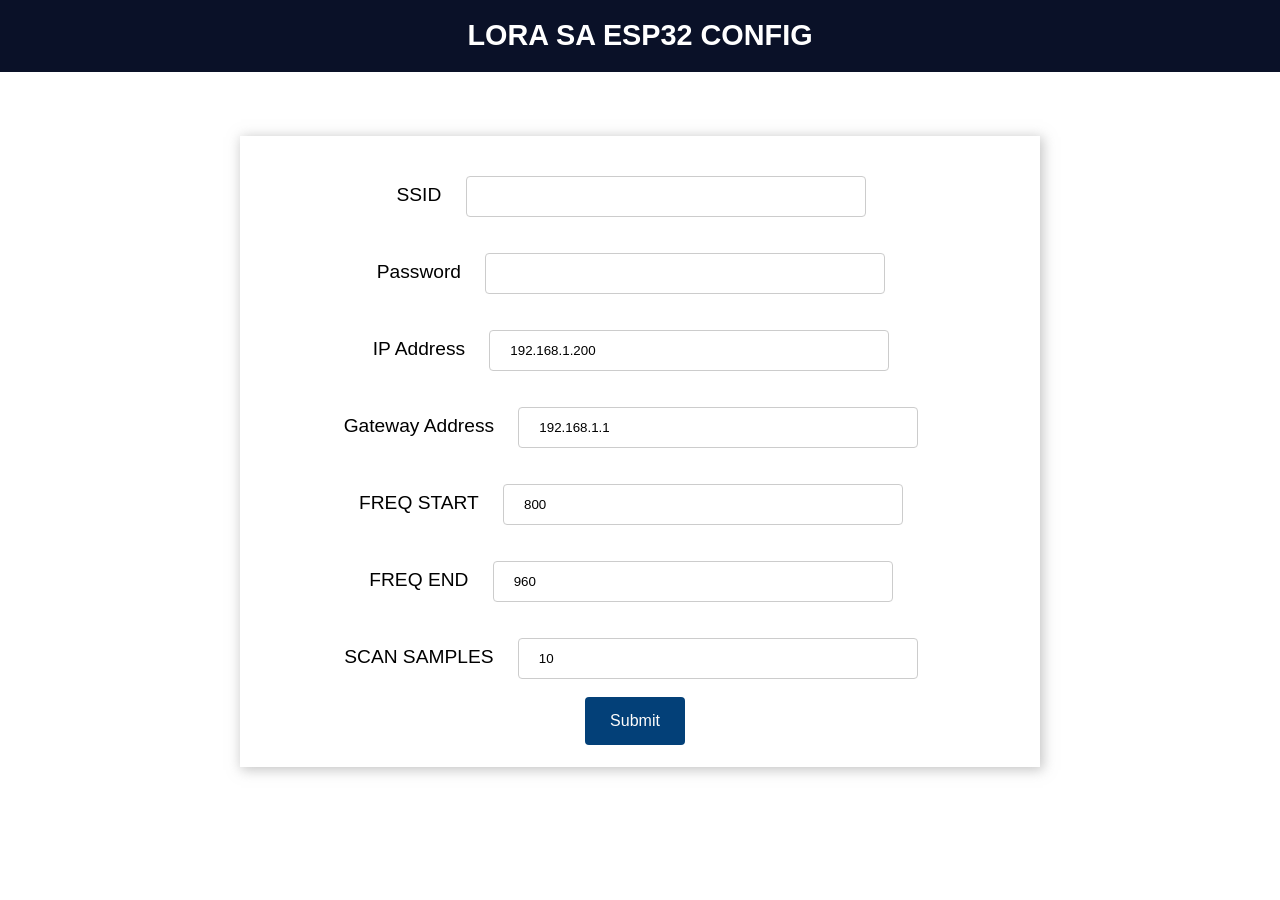
<file: data/index.html>
<!DOCTYPE html>
<html>

<head>
  <title>ESP Wi-Fi Manager</title>
  <meta name="viewport" content="width=device-width, initial-scale=1">
  <link rel="icon" href="data:,">
  <link rel="stylesheet" type="text/css" href="style.css">
</head>

<body>
  <div class="topnav">
    <h1>LORA SA ESP32 CONFIG</h1>
  </div>
  <div class="content">
    <div class="card-grid">
      <div class="card">
        <form action="/" method="POST">
          <p>
            <label for="ssid">SSID</label>
            <input type="text" id="ssid" name="ssid"><br>
            <label for="pass">Password</label>
            <input type="text" id="pass" name="pass"><br>
            <label for="ip">IP Address</label>
            <input type="text" id="ip" name="ip" value="192.168.1.200"><br>
            <label for="gateway">Gateway Address</label>
            <input type="text" id="gateway" name="gateway" value="192.168.1.1"><br>
            <label for="fstart">FREQ START</label>
            <input type="number" id="fstart" name="fstart" value="800"><br>
            <label for="fend">FREQ END</label>
            <input type="number" id="fend" name="fend" value="960"><br>
            <label for="samples">SCAN SAMPLES</label>
            <input type="number" id="samples" name="samples" value="10"><br>
            <input type="submit" value="Submit">
          </p>
        </form>
      </div>
    </div>
  </div>
</body>

</html>
</file>
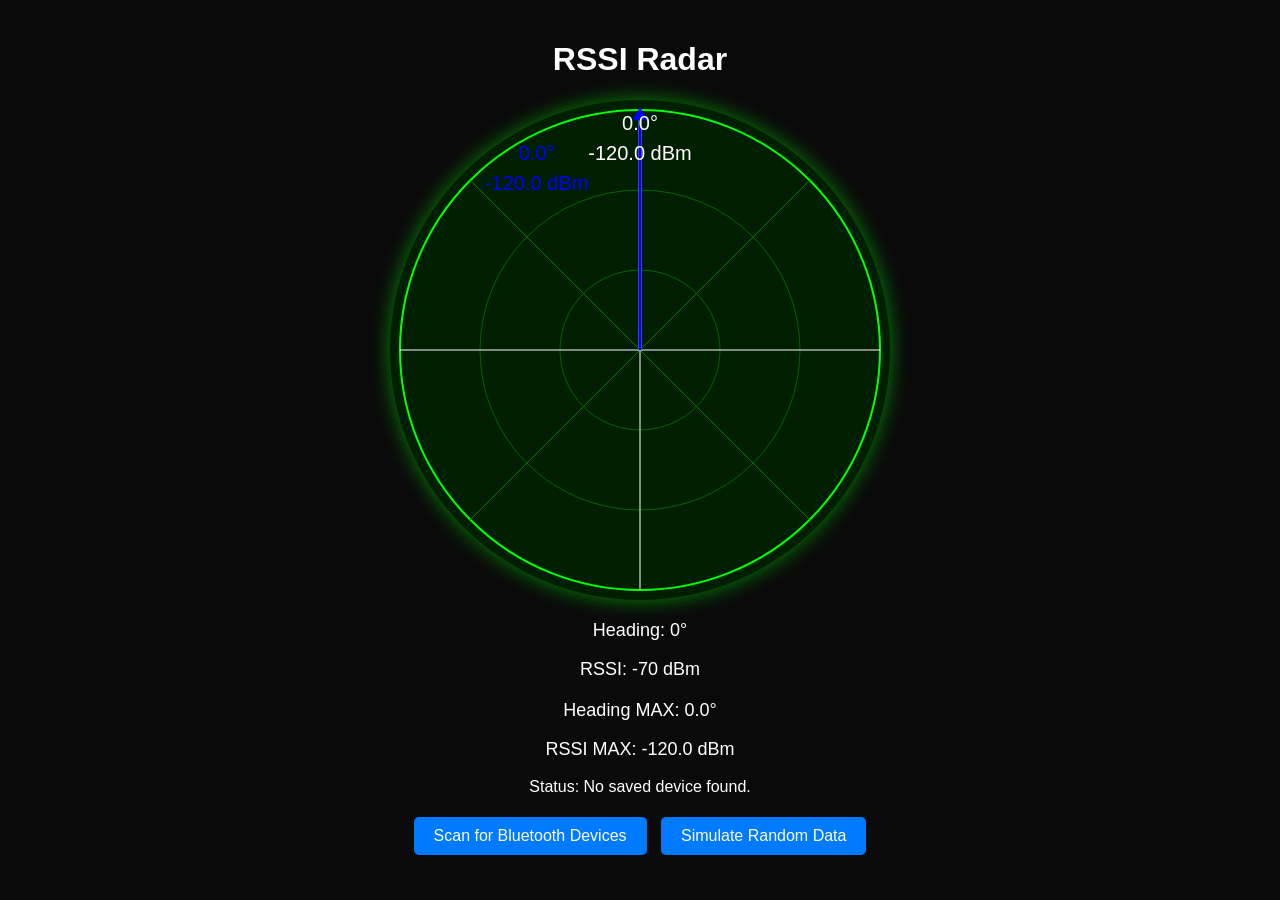
<file: web_app/compass/index.html>
<!DOCTYPE html>
<html lang="en">

<head>
  <meta charset="UTF-8">
  <meta name="viewport" content="width=device-width, initial-scale=1.0">
  <title>RSSI Radar</title>
  <style>
    body {
      font-family: Arial, sans-serif;
      text-align: center;
      margin: 0;
      padding: 20px;
      background-color: #0a0a0a;
      color: white;
    }

    #radarCanvas {
      margin: 20px auto;
      display: block;
      background-color: #001f00;
      border-radius: 50%;
      box-shadow: 0 0 20px rgba(0, 255, 0, 0.5);
    }

    #legend {
      margin-top: 20px;
      padding: 10px;
      background-color: rgba(0, 255, 0, 0.1);
      border-radius: 5px;
      width: 300px;
      margin-left: auto;
      margin-right: auto;
      border: 1px solid rgba(0, 255, 0, 0.5);
    }

    button {
      padding: 10px 20px;
      font-size: 16px;
      border: none;
      border-radius: 5px;
      background-color: #007bff;
      color: white;
      cursor: pointer;
      transition: background-color 0.3s ease;
      margin: 5px;
    }

    button:hover {
      background-color: #0056b3;
    }

    button:disabled {
      background-color: #a9a9a9;
      cursor: not-allowed;
    }

    .info {
      margin-top: 20px;
      font-size: 18px;
    }

    #deviceList {
      margin-top: 20px;
      padding: 10px;
      background-color: rgba(0, 255, 0, 0.1);
      border-radius: 5px;
      width: 300px;
      margin-left: auto;
      margin-right: auto;
      border: 1px solid rgba(0, 255, 0, 0.5);
    }

    #deviceList ul {
      list-style: none;
      padding: 0;
      margin: 0;
      text-align: left;
    }

    #deviceList li {
      padding: 5px;
      cursor: pointer;
    }

    #deviceList li:hover {
      background-color: rgba(0, 255, 0, 0.2);
    }
  </style>
</head>

<body>
  <h1>RSSI Radar</h1>
  <canvas id="radarCanvas" width="500" height="500"></canvas>
  <!--
  <div id="legend">
    <p><strong>Legend:</strong></p>
    <ul style="list-style: none; padding: 0; margin: 0; text-align: left;">
      <li><span style="color: red;">Red</span>: RSSI Heading Vectors</li>
      <li><span style="color: #e0ffe0;">Light Green</span>: Compass Directions (45° steps)</li>
    </ul>
  </div>-->
  <div class="info">
    <p>Heading: <span id="heading">0°</span></p>
    <p>RSSI: <span id="rssi">-70 dBm</span></p>
  </div>

  <div class="info">
    <p>Heading MAX: <span id="heading-max">0°</span></p>
    <p>RSSI MAX: <span id="rssi-max">-70 dBm</span></p>
  </div>
  <p>Status: <span id="status">Disconnected</span></p>
  <button id="scanBtn">Scan for Bluetooth Devices</button>
  <button id="simulateBtn">Simulate Random Data</button>
  <div id="deviceList" style="display: none;">
    <p><strong>Available Devices:</strong></p>
    <ul id="devices"></ul>
  </div>

  <script>
    const canvas = document.getElementById("radarCanvas");
    const ctx = canvas.getContext("2d");
    const headingDisplay = document.getElementById("heading");
    const rssiDisplay = document.getElementById("rssi");
    const headingDisplayMAX = document.getElementById("heading-max");
    const rssiDisplayMAX = document.getElementById("rssi-max");
    const scanBtn = document.getElementById("scanBtn");
    const simulateBtn = document.getElementById("simulateBtn");
    const deviceList = document.getElementById("deviceList");
    const devicesUl = document.getElementById("devices");
    const statusElem = document.getElementById("status");


    let isSimulating = false; // Flag to track simulation state
    let dataPoints = [{ angle: 0, rssi: -120 }]; // Array to store all received data
    let currentPoint = { angle: 0, rssi: -120 }; // To track the most recently added point


    // Draw radar function
    function drawRadar() {
      const centerX = canvas.width / 2;
      const centerY = canvas.height / 2;
      const radius = Math.min(centerX, centerY) - 10;

      ctx.clearRect(0, 0, canvas.width, canvas.height);

      // Radar background
      ctx.beginPath();
      ctx.arc(centerX, centerY, radius, 0, 2 * Math.PI);
      ctx.strokeStyle = "#00ff00";
      ctx.lineWidth = 2;
      ctx.stroke();

      // Concentric circles
      for (let i = 1; i <= 3; i++) {
        ctx.beginPath();
        ctx.arc(centerX, centerY, radius * (i / 3), 0, 2 * Math.PI);
        ctx.strokeStyle = "rgba(0, 255, 0, 0.3)";
        ctx.lineWidth = 1;
        ctx.stroke();
      }

      // rotate everything relative to angleOffset, in radians
      const angleOffset = -Math.round(currentPoint.angle / 5) * 5 * Math.PI / 180;

      // Compass lines
      for (let angle = 0; angle < 360; angle += 45) {
        const rad = (angle * Math.PI) / 180;
        ctx.beginPath();
        ctx.moveTo(centerX, centerY);
        ctx.lineTo(centerX + radius * Math.sin(rad + angleOffset), centerY - radius * Math.cos(rad + angleOffset));
        ctx.strokeStyle = angle % 90 == 0 ? "white" : "green";
        ctx.lineWidth = angle == 0 ? 3 : 1;
        ctx.stroke();
      }

      let lineCoef = 2.5;

      var minf = -1, maxf = -1;
      dataPoints.forEach(({ spectrum }) => {
        if (!spectrum) return;

        spectrum.forEach(({ F }) => {
          if (minf < 0 || minf > F) minf = F;
          maxf = Math.max(maxf, F);
        });
      });

      // Draw data points
      dataPoints.forEach(({ angle, rssi, t0, spectrum }) => {
        if (!currentPoint.spectrum || !spectrum) return;

        const rad = (angle * Math.PI) / 180;
        //const length = (120 + rssi) / (radius / 2) * radius;
        if (minf == maxf) {
          const length = Math.max(radius - 10, ((120 - 90) + (rssi + 90)) * lineCoef); // Scale RSSI to fit within radar

          //console.log("Length: " + length);
          const x = centerX + length * Math.sin(rad + angleOffset);
          const y = centerY - length * Math.cos(rad + angleOffset);

          ctx.beginPath();
          ctx.moveTo(centerX, centerY);
          ctx.lineTo(x, y);
          // calculating linear decay factor:
          // for 5000 < dt < 45000 - linear decay from 1.0 to 0.5
          // for dt outside those - flat 1.0, or flat 0.5
          const colorDecay = 1 - Math.min(Math.max((currentPoint.t0 - t0 - 5000) / (2 * 40000), 0), 0.5);
          ctx.strokeStyle = `rgba(${Math.trunc(255 * colorDecay)}, ${Math.trunc((1 - colorDecay) * 255)}, ${Math.trunc((1 - colorDecay) * 255)}, 1)`;
          ctx.lineWidth = 2;
          ctx.stroke();
        } else {
          // now, here's radical new view:
          // colour: the redder it is, the more recent the reading is
          // intensity: the more intense it is, the higher the RSSI
          // radius: the distance from centre represents frequency for which the reading was made
          // angle: direction

          spectrum.forEach(({ F, R }) => {
            const length = (F - minf) / (maxf - minf) * (radius - 20 - 10) + 20;

            ctx.beginPath();
            ctx.arc(centerX, centerY, length, rad + angleOffset - 0.5 * Math.PI / 180 - Math.PI / 2, rad + angleOffset + 0.5 * Math.PI / 180 - Math.PI / 2, false);
            // calculating linear decay factor:
            // for 5000 < dt < 45000 - linear decay from 1.0 to 0.5
            // for dt outside those - flat 1.0, or flat 0.5
            const colorDecay = 1 - Math.min(Math.max((currentPoint.t0 - t0 - 5000) / (2 * 40000), 0), 0.5);
            const colorIntensity = 1 + Math.max(-1, Math.min(0, R + 20) / (70 - 20));
            ctx.strokeStyle = `rgba(${Math.trunc(255 * colorDecay)}, ${Math.trunc((1 - colorDecay) * 255)}, ${Math.trunc((1 - colorDecay) * 255)}, ${colorIntensity})`;
            ctx.lineWidth = 5;
            ctx.stroke();
          });
        }
      });

      const maxPoint = dataPoints.reduce((max, point) => (point.rssi > max.rssi ? point : max), { angle: 0, rssi: -120 });
      const maxRad = (maxPoint.angle * Math.PI) / 180;
      const maxLength = radius;
      headingDisplayMAX.textContent = `${maxPoint.angle.toFixed(1)}°`;
      rssiDisplayMAX.textContent = `${maxPoint.rssi.toFixed(1)} dBm`;

      const maxX = centerX + maxLength * Math.sin(maxRad + angleOffset);
      const maxY = centerY - maxLength * Math.cos(maxRad + angleOffset);

      ctx.beginPath();
      ctx.moveTo(centerX, centerY);
      ctx.lineTo(maxX, maxY);
      ctx.strokeStyle = "blue";
      ctx.lineWidth = 3;
      ctx.stroke();

      // Draw arrowhead
      const arrowHeadLength = 10;
      const arrowAngle = Math.PI / 6; // 30 degrees for the arrowhead

      const arrowX1 = maxX - arrowHeadLength * Math.sin(maxRad - arrowAngle + angleOffset);
      const arrowY1 = maxY + arrowHeadLength * Math.cos(maxRad - arrowAngle + angleOffset);

      const arrowX2 = maxX - arrowHeadLength * Math.sin(maxRad + arrowAngle + angleOffset);
      const arrowY2 = maxY + arrowHeadLength * Math.cos(maxRad + arrowAngle + angleOffset);

      ctx.beginPath();
      ctx.moveTo(maxX, maxY);
      ctx.lineTo(arrowX1, arrowY1);
      ctx.lineTo(arrowX2, arrowY2);
      ctx.closePath();
      ctx.fillStyle = "blue";
      ctx.fill();
      ctx.stroke();

      // Draw current RSSI line in yellow
      const currentRad = (currentPoint.angle * Math.PI) / 180;
      const currentLength = ((120 + currentPoint.rssi) / (radius / 2)) * radius * 1.2;

      const currentX = centerX + currentLength * Math.sin(currentRad + angleOffset);
      const currentY = centerY - currentLength * Math.cos(currentRad + angleOffset);

      ctx.beginPath();
      ctx.moveTo(centerX, centerY);
      ctx.lineTo(currentX, currentY);
      ctx.strokeStyle = "yellow";
      ctx.lineWidth = 3;
      ctx.stroke();

      const headingString = `${currentPoint.angle.toFixed(1)}°`;
      const rssiString = `${currentPoint.rssi.toFixed(1)} dBm`;
      ctx.fillStyle = "white";
      ctx.font = "20px Arial";

      const m = ctx.measureText(headingString);
      ctx.fillText(headingString, centerX - m.width / 2, 30);
      const m1 = ctx.measureText(rssiString);
      ctx.fillText(rssiString, centerX - m1.width / 2, 60);

      const maxHeadingString = `${maxPoint.angle.toFixed(1)}°`;
      const maxRssiString = `${maxPoint.rssi.toFixed(1)} dBm`;
      ctx.fillStyle = "blue";
      ctx.font = "20px Arial";

      const maxOffset = Math.max(m.width, m1.width) * ((currentPoint.angle - maxPoint.angle + 360) % 360 > 180 ? -1 : 1);
      const m2 = ctx.measureText(maxHeadingString);
      ctx.fillText(maxHeadingString, centerX - m2.width / 2 - maxOffset, 60);
      const m3 = ctx.measureText(maxRssiString);
      ctx.fillText(maxRssiString, centerX - m3.width / 2 - maxOffset, 90);
    }

    // Handle canvas hover for pointer change
    canvas.addEventListener("mousemove", (event) => {
      const rect = canvas.getBoundingClientRect();
      const mouseX = event.clientX - rect.left;
      const mouseY = event.clientY - rect.top;
      const centerX = canvas.width / 2;
      const centerY = canvas.height / 2;

      let hovering = false;
      dataPoints.forEach(({ angle, rssi }) => {
        const rad = (angle * Math.PI) / 180;
        const length = ((120 + rssi) / (centerX / 2)) * centerX; // Scale RSSI to fit within radar
        const x = centerX + length * Math.cos(rad);
        const y = centerY + length * Math.sin(rad);

        const distance = Math.sqrt(Math.pow(mouseX - x, 2) + Math.pow(mouseY - y, 2));
        if (distance < 10) {
          hovering = true;
        }
      });

      canvas.style.cursor = hovering ? "pointer" : "default";
    });

    // Handle canvas clicks
    canvas.addEventListener("click", (event) => {
      const rect = canvas.getBoundingClientRect();
      const clickX = event.clientX - rect.left;
      const clickY = event.clientY - rect.top;
      const centerX = canvas.width / 2;
      const centerY = canvas.height / 2;

      dataPoints.forEach(({ angle, rssi }) => {
        const rad = (angle * Math.PI) / 180;
        const length = ((120 + rssi) / (centerX / 2)) * centerX; // Scale RSSI to fit within radar
        const x = centerX + length * Math.cos(rad);
        const y = centerY + length * Math.sin(rad);

        const distance = Math.sqrt(Math.pow(clickX - x, 2) + Math.pow(clickY - y, 2));
        if (distance < 10) { // If the click is close to the endpoint of the line
          showPrompt(`Angle: ${angle}°`, `RSSI: ${rssi} dBm`);
        }
      });
    });

    // Show a custom prompt
    function showPrompt(title, message) {
      const promptDiv = document.createElement("div");
      promptDiv.style.position = "fixed";
      promptDiv.style.top = "50%";
      promptDiv.style.left = "50%";
      promptDiv.style.transform = "translate(-50%, -50%)";
      promptDiv.style.backgroundColor = "#333";
      promptDiv.style.color = "white";
      promptDiv.style.padding = "20px";
      promptDiv.style.border = "2px solid #00ff00";
      promptDiv.style.borderRadius = "10px";
      promptDiv.style.zIndex = "1000";

      const titleElem = document.createElement("h2");
      titleElem.textContent = title;
      titleElem.style.margin = "0 0 10px 0";

      const messageElem = document.createElement("p");
      messageElem.textContent = message;
      messageElem.style.margin = "0 0 20px 0";

      const closeButton = document.createElement("button");
      closeButton.textContent = "Close";
      closeButton.style.padding = "10px 20px";
      closeButton.style.backgroundColor = "#007bff";
      closeButton.style.color = "white";
      closeButton.style.border = "none";
      closeButton.style.borderRadius = "5px";
      closeButton.style.cursor = "pointer";
      closeButton.addEventListener("click", () => {
        document.body.removeChild(promptDiv);
      });

      promptDiv.appendChild(titleElem);
      promptDiv.appendChild(messageElem);
      promptDiv.appendChild(closeButton);
      document.body.appendChild(promptDiv);
    }

    function angleDiff(a, b) {
      a = (a + 360) % 360;
      b = (b + 360) % 360;
      if (b < a) {
        a += b;
        b = a - b;
        a -= b;
      }

      return b - a > 180 ? a + 360 - b : b - a;
    }

    function simulateRssi(foxes, h_angle) {
      const rssis = foxes.map(({ angle, f_mhz, rssi }, i) => {
        const fox = angleDiff(angle, h_angle);
        return {
          f_mhz: f_mhz,
          rssi: Math.max(-90, (fox > 35 ? 0 : Math.cos((Math.PI / 2) * fox / 35) * (rssi + 90)) - Math.random() * 3 - 90)
        };
      });

      rssis.sort((a, b) => a.f_mhz - b.f_mhz);

      return rssis.reduce((v, fox) => {
        if (v.length == 0 || v[v.length - 1].f_mhz != fox.f_mhz) {
          v.push(fox);
          return v;
        }

        const prev = v[v.length - 1];
        prev.rssi = Math.log(Math.exp(prev.rssi) + Math.exp(fox.rssi));

        return v;
      }, []);
    }

    // Parse Bluetooth data
    function parseBTData(data) {
      // Match the data format and extract the heading and RSSI values
      const match = data.match(/RSSI_HEADING: '\{H:(\d+\.\d+),RSSI:(-?\d+\.\d+|-?\d+)\}'/);

      if (match) {
        const heading = parseInt(match[1]);
        const rssi = parseFloat(match[2]);
        console.log("H:" + heading + " R:" + rssi);
        data = '{"SCAN_RESULT":{"Hmin":' + match[1] + ',"Hmax":' + match[1] + ',"Spectrum":[{"F":0,"R":' + match[2] + '}]}}';
      }

      try {
        data = JSON.parse(data);
      } catch (e) {
        console.log("Skipping broken JSON:", e, "in", data);
        return;
      }

      if (data["SCAN_RESULT"]) {
        scanResult = data["SCAN_RESULT"];
        const spectrum = scanResult["Spectrum"];
        if (spectrum.length == 0) {
          console.log("Skipping scan result with no spectrum:", data);
          return;
        }

        const headingMin = scanResult.Hmin;
        const headingMax = scanResult.Hmax;

        const heading = ((headingMax + headingMin + 720 + (headingMax - headingMin > 180 ? 360 : 0)) / 2) % 360;
        const rssi = spectrum[0]["R"];

        const t0 = Date.now();
        dataPoints[Math.trunc(heading)] = { angle: heading, rssi: rssi, t0: t0, spectrum: spectrum };
        currentPoint = { angle: heading, rssi: rssi, t0: t0, spectrum: spectrum };
        //if (dataPoints.length > 50) dataPoints.shift(); // Keep only the last 50 points
        headingDisplay.textContent = `${heading.toFixed(1)}°`;
        rssiDisplay.textContent = `${rssi.toFixed(1)} dBm`;
        drawRadar();
      }
    }

    // Scan for Bluetooth devices
    scanBtn.addEventListener("click", async () => {
      try {
        const device = await navigator.bluetooth.requestDevice({
          acceptAllDevices: true,
          optionalServices: ['00001234-0000-1000-8000-00805f9b34fb']
        });

        const server = await device.gatt.connect();
        const service = await server.getPrimaryService('00001234-0000-1000-8000-00805f9b34fb');
        const characteristic = await service.getCharacteristic('00001234-0000-1000-8000-00805f9b34ac');

        // Save the device's ID to localStorage
        localStorage.setItem("bluetoothDeviceId", device.id);

        characteristic.addEventListener('characteristicvaluechanged', (event) => {
          const value = new TextDecoder().decode(event.target.value); // Decode the data
          console.log("Received data:", value); // For debugging
          parseBTData(value); // Process the data with your existing function
        });

        await characteristic.startNotifications();
        //alert(`Connected to ${device.name}`);
        statusElem.textContent = "Connected";
      } catch (error) {
        console.error("Error scanning for devices:", error);
        alert("Could not connect to any device.");
        statusElem.textContent = "Connection Error";
      }
    });

    // Simulate random data
    simulateBtn.addEventListener("click", () => {
      if (isSimulating) {
        isSimulating = false;
        simulateBtn.textContent = "Simulate Random Data";
      } else {
        isSimulating = true;
        simulateBtn.textContent = "Stop Simulation";

        dataPoints = [];
        for (i = 0; i < 360; i++) {
          dataPoints[i] = { angle: i, rssi: -120 };
        }

        const foxes = [
          { angle: Math.random() * 360, f_mhz: 240, rssi: -60 },
          { angle: Math.random() * 360, f_mhz: 320, rssi: -45 },
          { angle: Math.random() * 360, f_mhz: 120, rssi: -20 },
          { angle: Math.random() * 360, f_mhz: 120, rssi: -35 }
        ];
        (function simulate(foxes, prevAngle, prevRssi) {
          if (!isSimulating) return;
          const angle = (prevAngle - 3 + Math.random() * 7.5) % 360; // bias slightly to scan on
          const spectrum = simulateRssi(foxes, angle);

          const data = spectrum.length == 1 ? "RSSI_HEADING: '{H:" + angle + ",RSSI:" + spectrum[0].rssi + "}'" : JSON.stringify({
            SCAN_RESULT: {
              Hmin: Math.min(prevAngle, angle),
              Hmax: Math.max(prevAngle, angle),
              Spectrum: spectrum.map(({ f_mhz, rssi }) => ({ F: f_mhz, R: rssi }))
            }
          });
          parseBTData(data); // test actual BT data processing
          setTimeout(simulate, 100, foxes, angle, rssi);
        })(foxes, Math.random() * 360, -70 + Math.random() * 30);
      }
    });


    // Function to reconnect to a previously paired device
    async function reconnectBluetooth() {
      try {
        // Get the saved device ID from localStorage
        const savedDeviceId = localStorage.getItem("bluetoothDeviceId");
        if (!savedDeviceId) {
          console.log("No saved device found.");
          statusElem.textContent = "No saved device found.";
          return;
        }

        // Find the saved device in the browser's cache
        const devices = await navigator.bluetooth.getDevices();
        bluetoothDevice = devices.find((device) => device.id === savedDeviceId);

        if (!bluetoothDevice) {
          console.log("Saved device not available.");
          statusElem.textContent = "Saved device not available.";
          return;
        }

        console.log(`Reconnecting to device: ${bluetoothDevice.name}`);
        const server = await bluetoothDevice.gatt.connect();
        console.log(`Reconnected to device: ${bluetoothDevice.name}`);
        //deviceNameElem.textContent = bluetoothDevice.name;
        statusElem.textContent = "Reconnected";
      } catch (error) {
        console.error("Error reconnecting to Bluetooth device:", error);
        statusElem.textContent = "Reconnection Failed";
      }
    }

    // Automatically reconnect on page load
    window.addEventListener("load", reconnectBluetooth);
    // Initial draw
    drawRadar();
  </script>
</body>

</html
</file>
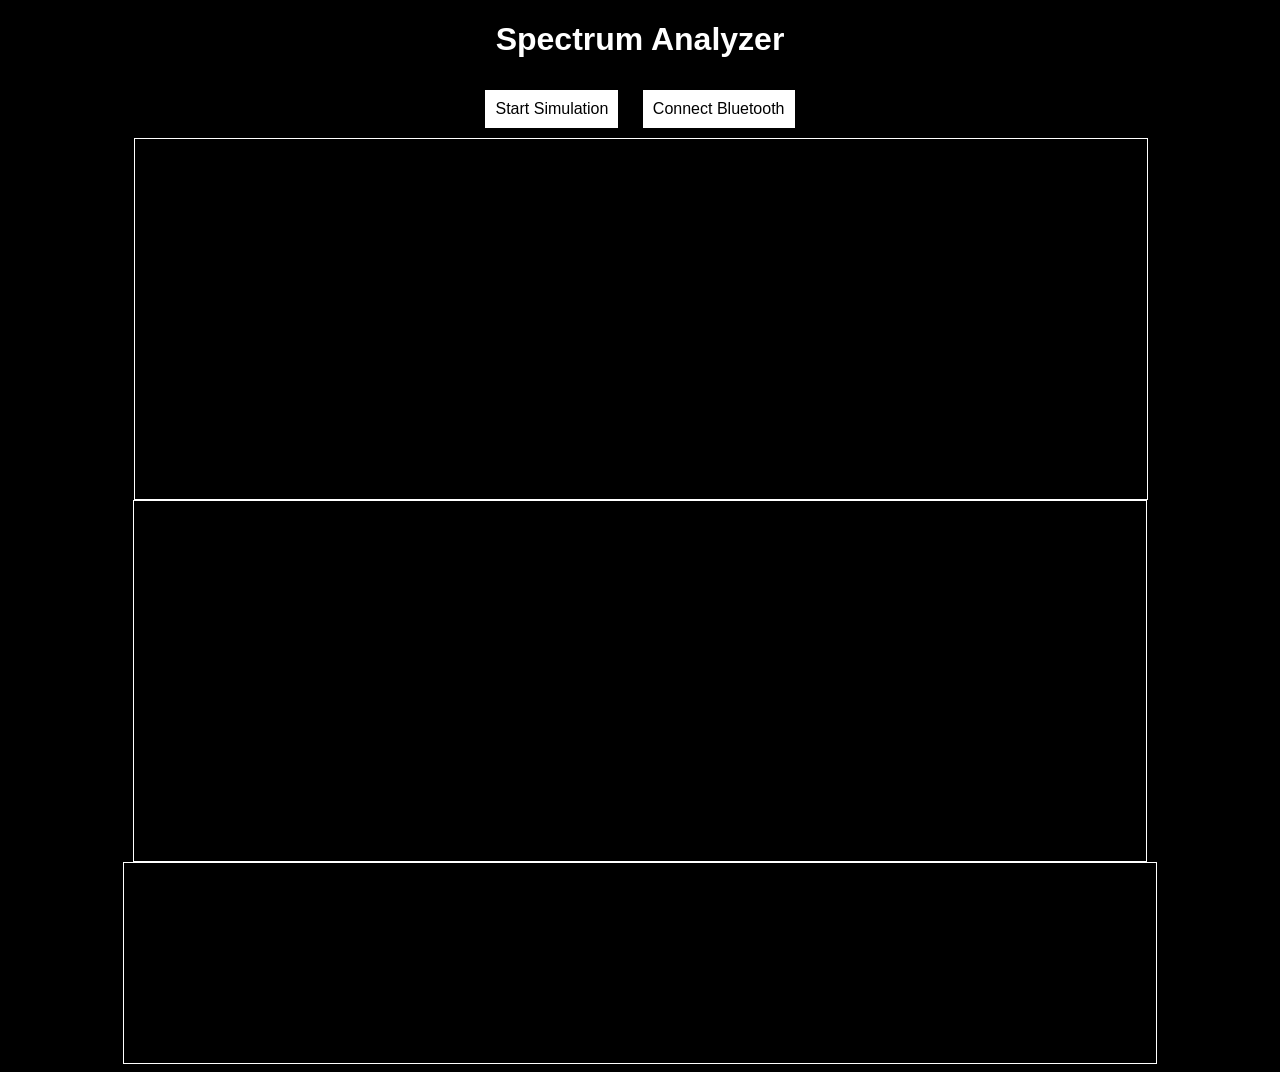
<file: web_app/spectr/index.html>
<!DOCTYPE html>
<html lang="en">

<head>
    <meta charset="UTF-8">
    <meta name="viewport" content="width=device-width, initial-scale=1.0">
    <title>Spectrum Analyzer</title>
    <style>
        body {
            font-family: Arial, sans-serif;
            text-align: center;
            background-color: black;
            color: white;
        }

        .container {
            display: flex;
            flex-direction: column;
            align-items: center;
            width: 80%;
            margin: auto;
        }

        .chart-container {
            width: 100%;
            display: flex;
            flex-direction: column;
            position: relative;
        }

        .chart {
            height: 40vh;
            border: 1px solid white;
            position: relative;
        }

        .waterfall {
            height: 40vh;
            border: 1px solid white;
        }

        .console {
            height: 20vh;
            width: 100%;
            background-color: black;
            color: white;
            overflow-y: auto;
            padding: 10px;
            text-align: left;
            border: 1px solid white;
        }

        .labels {
            position: absolute;
            left: -50px;
            top: 0;
            height: 100%;
            display: flex;
            flex-direction: column;
            justify-content: space-between;
        }

        .freq-labels {
            display: flex;
            justify-content: space-between;
            position: absolute;
            bottom: -20px;
            width: 100%;
        }

        canvas {
            width: 100%;
            height: 100%;
            display: block;
            image-rendering: crisp-edges;
        }

        button {
            margin: 10px;
            padding: 10px;
            font-size: 16px;
            background-color: white;
            color: black;
            border: none;
            cursor: pointer;
        }

        button:hover {
            background-color: gray;
        }
    </style>
</head>

<body>
    <h1>Spectrum Analyzer</h1>
    <button id="simulationButton" onclick="toggleSimulation()">Start Simulation</button>
    <button onclick="connectBluetooth()">Connect Bluetooth</button>
    <div class="container">
        <div class="chart-container">
            <div class="labels" id="dbLabels"></div>
            <canvas id="chartCanvas" class="chart"></canvas>
            <div class="freq-labels" id="freqLabels"></div>
        </div>
        <canvas id="waterfallCanvas" class="waterfall"></canvas>
        <div class="console" id="consoleOutput"></div>
    </div>
    <script>
        const chartCanvas = document.getElementById('chartCanvas');
        const chartCtx = chartCanvas.getContext('2d');
        const waterfallCanvas = document.getElementById('waterfallCanvas');
        const waterfallCtx = waterfallCanvas.getContext('2d');
        const dbLabels = document.getElementById('dbLabels');
        const freqLabels = document.getElementById('freqLabels');
        const simulationButton = document.getElementById('simulationButton');

        const scaleFactor = 1; //window.devicePixelRatio || 2;
        chartCanvas.width = chartCanvas.clientWidth * scaleFactor;
        chartCanvas.height = chartCanvas.clientHeight * scaleFactor;
        chartCtx.scale(scaleFactor, scaleFactor);

        waterfallCanvas.width = waterfallCanvas.clientWidth * scaleFactor;
        waterfallCanvas.height = waterfallCanvas.clientHeight * scaleFactor;
        waterfallCtx.scale(scaleFactor, scaleFactor);

        let RSSI = {};
        let spectrumData = Array.from({ length: 80 }, () => new Array(900).fill(0));
        let waterfallHistory = Array.from({ length: 80 }, () => new Array(900).fill("black"));
        let simulationInterval;
        let isSimulationRunning = false;
        let bluetoothDevice;
        let bluetoothCharacteristic;

        async function connectBluetooth() {
            try {
                const bluetoothDevice = await navigator.bluetooth.requestDevice({
                    acceptAllDevices: true,
                    optionalServices: ['00001234-0000-1000-8000-00805f9b34fb']
                });

                const server = await bluetoothDevice.gatt.connect();
                const service = await server.getPrimaryService('00001234-0000-1000-8000-00805f9b34fb');
                const bluetoothCharacteristic = await service.getCharacteristic('00001234-0000-1000-8000-00805f9b34ac');

                // Save the device's ID to localStorage
                localStorage.setItem("bluetoothDeviceId", bluetoothDevice.id);

                bluetoothCharacteristic.addEventListener('characteristicvaluechanged', handleBluetoothData)

                await bluetoothCharacteristic.startNotifications();

                //statusElem.textContent = "Connected";
            } catch (error) {
                console.error("Error scanning for devices:", error);
                alert("Could not connect to device.");
                // statusElem.textContent = "Connection Error";
            }
        }

        function handleBluetoothData(event) {
            const decoder = new TextDecoder("utf-8");
            const value = decoder.decode(event.target.value);
            console.log("Received data:", value); // For debugging
            console.log(value);
            parseBluetoothData(value);
        }

        function parseBluetoothData(data) {
            let matches = data.match(/\((\d+),\s*(-?\d+)\)/g);
            if (!matches) return;

            RSSI = {};
            matches.forEach(match => {
                let [_, freq, rssi] = match.match(/\((\d+),\s*(-?\d+)\)/);
                RSSI[freq] = { freq: parseInt(freq), rssi: parseInt(rssi) };
            });

            spectrumData.pop();
            spectrumData.unshift(Object.values(RSSI).map(d => d.rssi));
            updateConsole();
            drawChart();
            drawWaterfall();
        }

        function generateRSSI() {
            for (let freq = 100; freq < 1000; freq++) {
                RSSI[freq] = { freq, rssi: Math.random() * -120 - 30 };
            }
            spectrumData.pop();
            spectrumData.unshift(Object.values(RSSI).map(d => d.rssi));
            updateConsole();
        }

        function getColor(rssi) {
            if (rssi > -40) return "red";
            if (rssi > -50) return "magenta";
            if (rssi > -60) return "yellow";
            if (rssi > -70) return "green";
            return "blue";
        }

        function drawChart() {
            chartCtx.clearRect(0, 0, chartCanvas.width, chartCanvas.height);
            let keys = Object.keys(RSSI).map(Number);
            console.log("chartCanvas.height: " + chartCanvas.height);
            keys.forEach((freq, index) => {
                let rssi = RSSI[freq].rssi;
                let color = getColor(rssi);
                chartCtx.fillStyle = color;
                const x = ((freq - 100) / 900) * chartCanvas.width;
                let minRssi = -90;
                let maxRssi = -30;
                let rssiDiapason = Math.abs(minRssi) - Math.abs(maxRssi);
                let yCoef = (chartCanvas.height / rssiDiapason);

                let y = 0;
                if (rssi < minRssi) {
                    y = chartCanvas.height;
                } else {
                    y = (rssiDiapason - (rssiDiapason - Math.abs(Math.abs(rssi) - Math.abs(maxRssi)))) * yCoef;
                    // y = chartCanvas.height * 0.1;
                }
                console.log(freq + ":" + rssi + " Y height: " + y);
                console.log("Y height: " + chartCanvas.height + "Coef: " + yCoef);
                /* x - The x-axis coordinate of the rectangle's starting point.
                y - The y-axis coordinate of the rectangle's starting point.
                width - The rectangle's width. Positive values are to the right, and negative to the left.
                height - The rectangle's height. Positive values are down, and negative are up.
                */

                chartCtx.fillRect(x, chartCanvas.height, chartCanvas.width / keys.length, -chartCanvas.height + y);
                waterfallHistory[0][index] = color;
            });
        }

        function drawWaterfall() {
            waterfallCtx.clearRect(0, 0, waterfallCanvas.width, waterfallCanvas.height);
            waterfallHistory.pop();
            waterfallHistory.unshift([...waterfallHistory[0]]);
            for (let y = 0; y < waterfallHistory.length; y++) {
                for (let x = 0; x < waterfallHistory[y].length; x++) {
                    waterfallCtx.fillStyle = waterfallHistory[y][x];
                    waterfallCtx.fillRect(
                        (x / waterfallHistory[y].length) * waterfallCanvas.width,
                        (y / waterfallHistory.length) * waterfallCanvas.height,
                        waterfallCanvas.width / waterfallHistory[y].length,
                        waterfallCanvas.height / waterfallHistory.length
                    );
                }
            }
        }

        function updateScales() {
            dbLabels.innerHTML = "";
            for (let db = 30; db <= 80; db += 10) {
                let div = document.createElement("div");
                div.textContent = "-" + db + " dB";
                div.style.flexGrow = "1";
                dbLabels.appendChild(div);
            }

            freqLabels.innerHTML = "";
            for (let freq = 100; freq <= 1000; freq += 100) {
                let div = document.createElement("div");
                div.textContent = freq + " MHz";
                freqLabels.appendChild(div);
            }
        }

        function updateConsole() {
            const consoleOutput = document.getElementById('consoleOutput');
            consoleOutput.innerHTML = Object.values(RSSI)
                .map(entry => `Freq: ${entry.freq} MHz | RSSI: ${entry.rssi.toFixed(2)} dB`)
                .join('<br>');
        }

        function startSimulation() {
            updateScales();
            simulationInterval = setInterval(() => {
                generateRSSI();
                drawChart();
                drawWaterfall();
            }, 100);
        }

        function stopSimulation() {
            clearInterval(simulationInterval);
            simulationInterval = null;
        }

        function toggleSimulation() {
            if (isSimulationRunning) {
                stopSimulation();
                simulationButton.textContent = "Start Simulation";
            } else {
                startSimulation();
                simulationButton.textContent = "Stop Simulation";
            }
            isSimulationRunning = !isSimulationRunning;
        }
    </script>
</body>

</html>
</file>
<file: data/style.css>
html {
    font-family: Arial, Helvetica, sans-serif;
    display: inline-block;
    text-align: center;
}

h1 {
    font-size: 1.8rem;
    color: white;
}

p {
    font-size: 1.4rem;
}

.topnav {
    overflow: hidden;
    background-color: #0A1128;
}

body {
    margin: 0;
}

.content {
    padding: 5%;
}

.card-grid {
    max-width: 800px;
    margin: 0 auto;
    display: grid;
    grid-gap: 2rem;
    grid-template-columns: repeat(auto-fit, minmax(300px, 1fr));
}

.card {
    background-color: white;
    box-shadow: 2px 2px 12px 1px rgba(140, 140, 140, .5);
}

.card-title {
    font-size: 1.2rem;
    font-weight: bold;
    color: #034078
}

input[type=submit] {
    border: none;
    color: #FEFCFB;
    background-color: #034078;
    padding: 15px 15px;
    text-align: center;
    text-decoration: none;
    display: inline-block;
    font-size: 16px;
    width: 100px;
    margin-right: 10px;
    border-radius: 4px;
    transition-duration: 0.4s;
}

input[type=submit]:hover {
    background-color: #1282A2;
}

input[type=text],
input[type=number],
select {
    width: 50%;
    padding: 12px 20px;
    margin: 18px;
    display: inline-block;
    border: 1px solid #ccc;
    border-radius: 4px;
    box-sizing: border-box;
}

label {
    font-size: 1.2rem;
}

.value {
    font-size: 1.2rem;
    color: #1282A2;
}

.state {
    font-size: 1.2rem;
    color: #1282A2;
}

button {
    border: none;
    color: #FEFCFB;
    padding: 15px 32px;
    text-align: center;
    font-size: 16px;
    width: 100px;
    border-radius: 4px;
    transition-duration: 0.4s;
}

.button-on {
    background-color: #034078;
}

.button-on:hover {
    background-color: #1282A2;
}

.button-off {
    background-color: #858585;
}

.button-off:hover {
    background-color: #252524;
}
</file>
